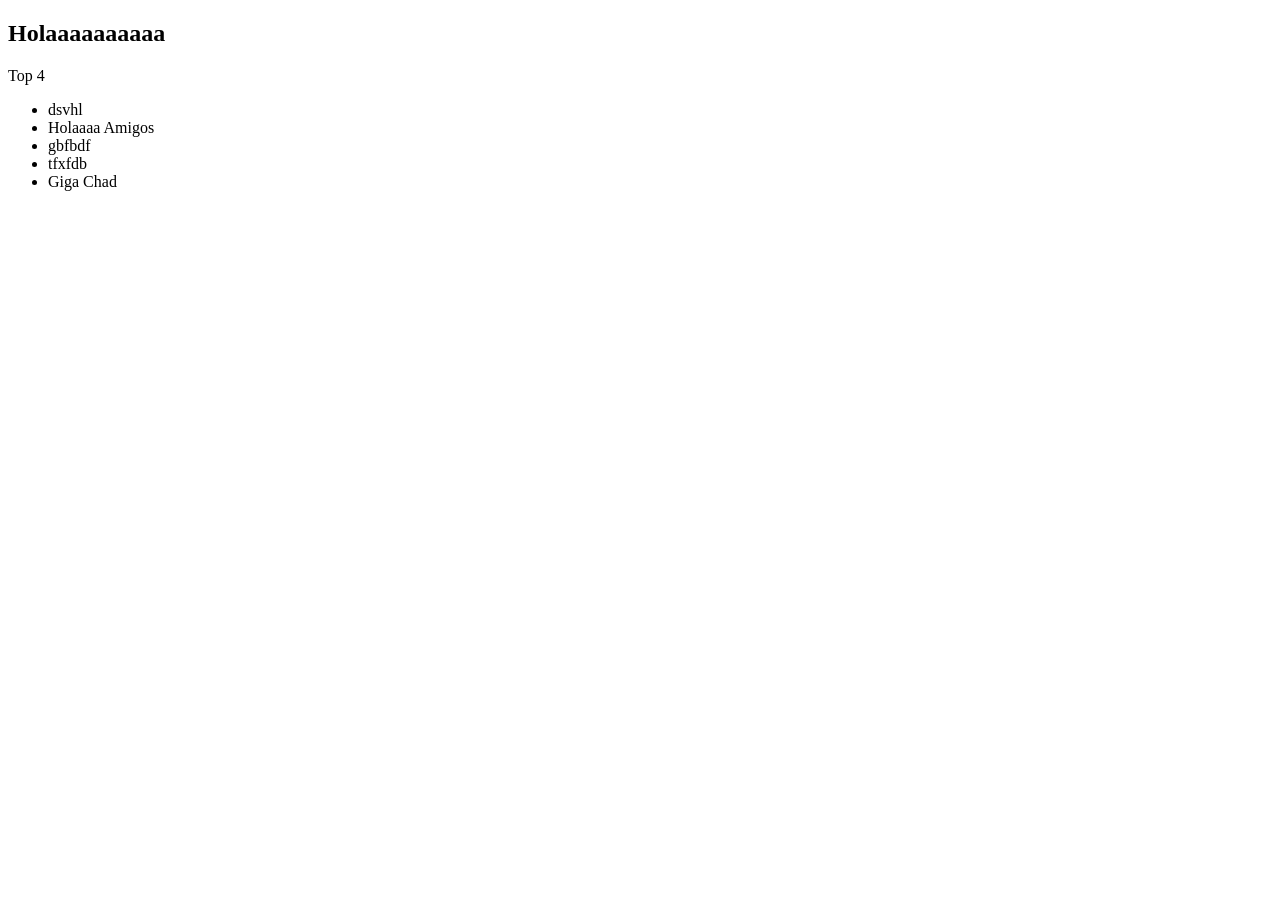
<file: JavaScript Tutorial/Day 4(DOM)/index.html>
<!DOCTYPE html>
<html lang="en">
<head>
    <meta charset="UTF-8">
    <meta name="viewport" content="width=device-width, initial-scale=1.0">
    <title>Document</title>
</head>
<body>
    <h2>Holaaaaaaaaaa</h2>
    <div>Top 4
        <ul>
            <li class="top">dsvhl</li>
            <li>vvsvds</li>
            <li class="middle">gbfbdf</li>
            <li>tfxfdb</li>
        </ul>
    </div>
    <script src="./script.js"></script>
</body>
</html>
</file>
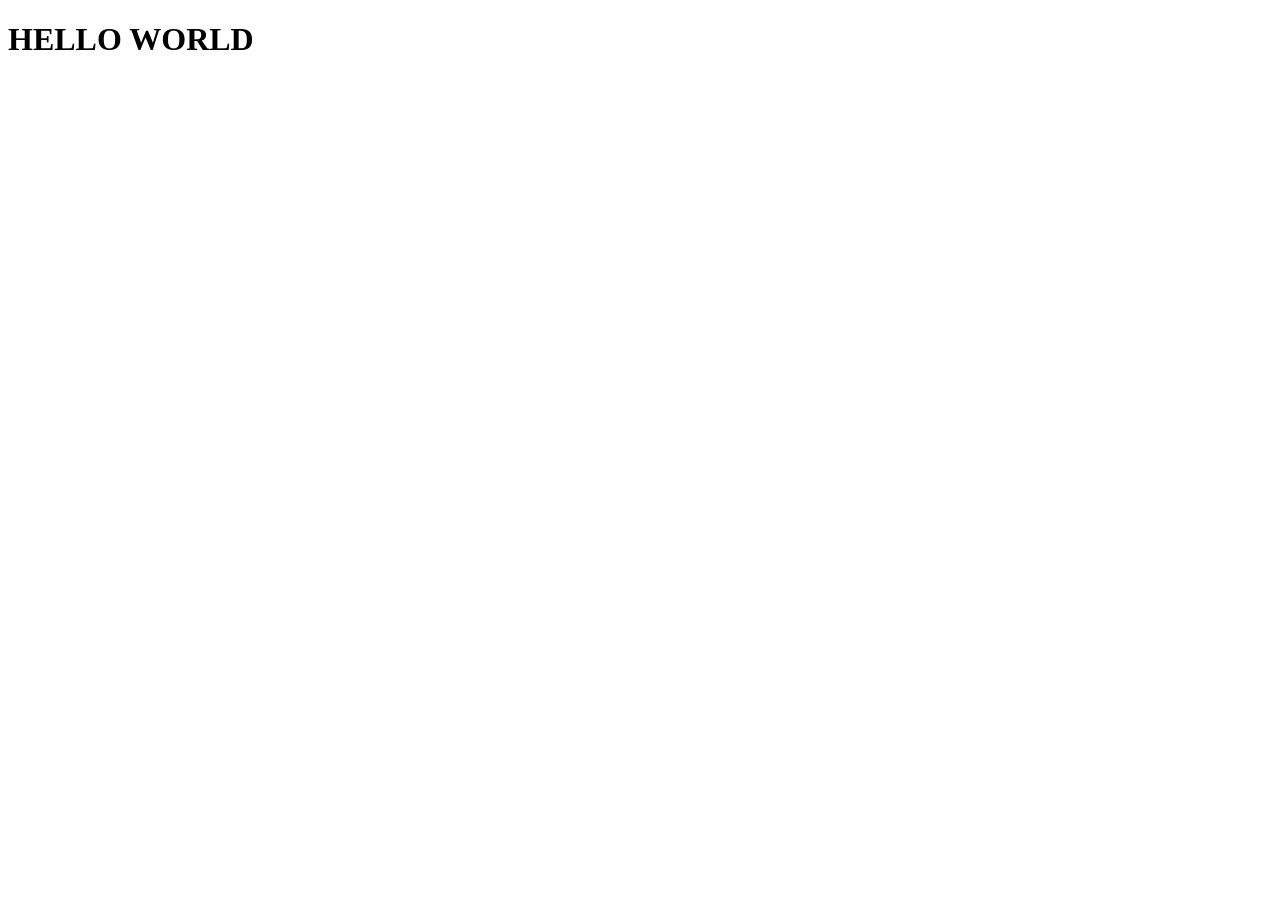
<file: Day 0/demo.html>
<!DOCTYPE html>
<html lang="en">
<head>
    <meta charset="UTF-8">
    <meta name="viewport" content="width=device-width, initial-scale=1.0">
    <title>Demo</title>
</head>
<body>
    <h1>HELLO WORLD</h1>
</body>
</html>
</file>
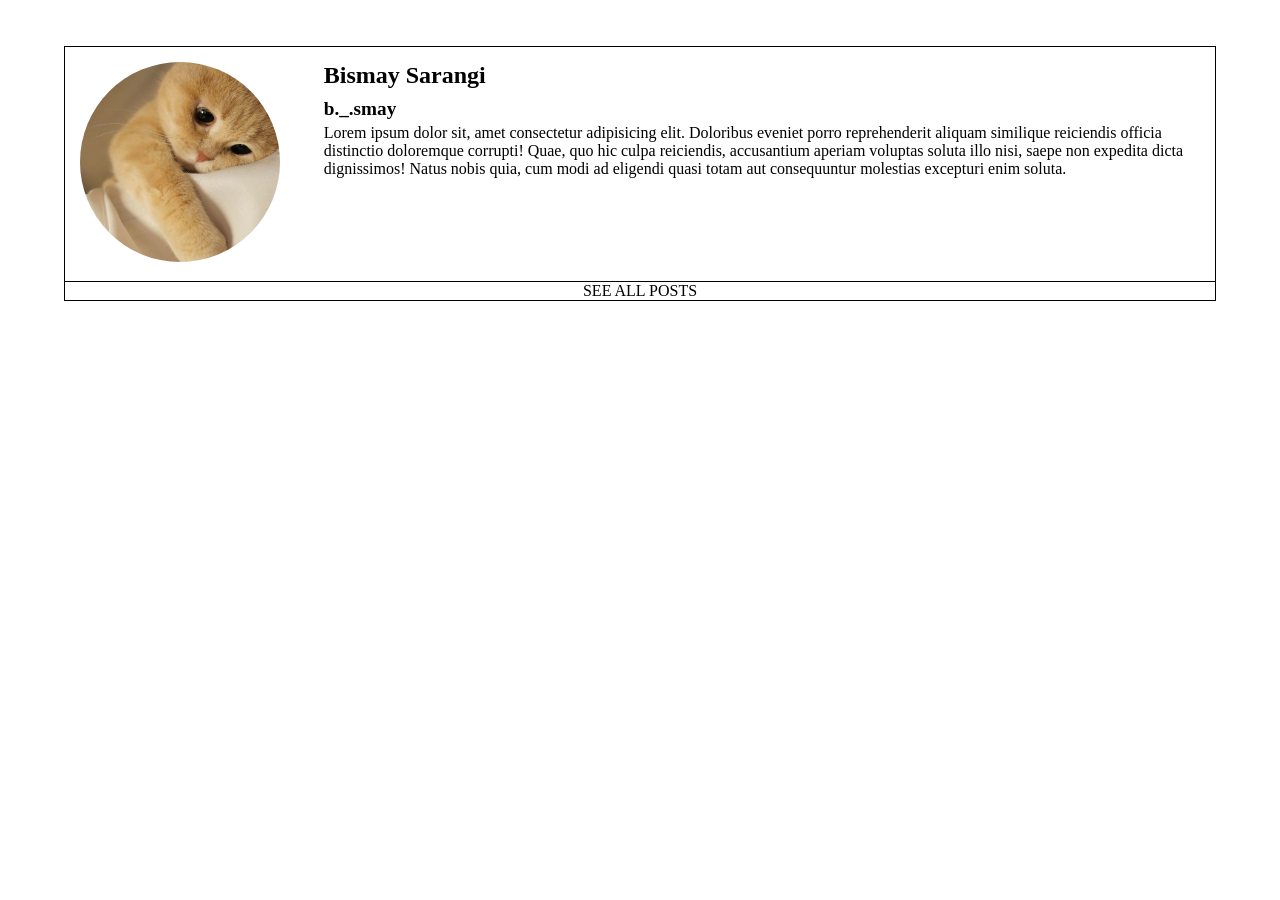
<file: Day 0/profile.html>
<!DOCTYPE html>
<html lang="en">
<head>
    <meta charset="UTF-8">
    <meta name="viewport" content="width=device-width, initial-scale=1.0">
    <title>Profile</title>
    <link rel="stylesheet" href="profile.css">
</head>
<body>
    <div class="profile-header">
        <div class="image-section">
            <img src="./catttttt.jpeg" alt="">
        </div>
        <div class="about-section">
            <div class="name">
                Bismay Sarangi
            </div>
            <div class="userid">
                b._.smay
            </div>
            <div class="bio">
                Lorem ipsum dolor sit, amet consectetur adipisicing elit. Doloribus eveniet porro reprehenderit aliquam similique reiciendis officia distinctio doloremque corrupti! Quae, quo hic culpa reiciendis, accusantium aperiam voluptas soluta illo nisi, saepe non expedita dicta dignissimos! Natus nobis quia, cum modi ad eligendi quasi totam aut consequuntur molestias excepturi enim soluta.
            </div>
        </div>
    </div>
    <div class="all-posts">
        SEE ALL POSTS
    </div>
</body>
</html>
</file>
<file: Day 0/profile.css>
* {
    padding: 0;
    margin: 0;
    box-sizing: border-box;
}

body {
    overflow-x: hidden;
    margin-left: 5%;
    margin-right: 5%;
}

.profile-header {
    /* margin: 5%; */
    border: 1px solid black;
    height: 100%;
    width: 100%;
    display: flex;
    margin-top: 4%;
    /* margin-left: 4%;
    margin-right: 4%; */
}

.image-section {
    padding: 15px;
}

.image-section img {
    height: 200px;
    width: 200px;
    border-radius: 50%;
    object-fit: cover;
}

.about-section {
    padding-left: 2.5%;
    padding-top: 15px
}

.name {
    font-weight: 800;
    font-size: 1.5em;
    margin-bottom: 1%;
}

.userid {
    font-weight: 550;
    font-size: 1.2em;
    margin-bottom: 0.5%;
}

.bio {
    font-weight: 400;
    font-size: 1em;
}

.all-posts {
    text-align: center;
    border: 1px solid black;
    margin-bottom: 5%;
    border-top: none;
}

@media only screen and (min-width: 350px) and (max-width: 600px) {
    .about-section .name {
        font-size: 13px;
    }

    .about-section .userid {
        font-size: 11px;
    }

    .about-section .bio {
        font-size: 11px;
    }
}
</file>
